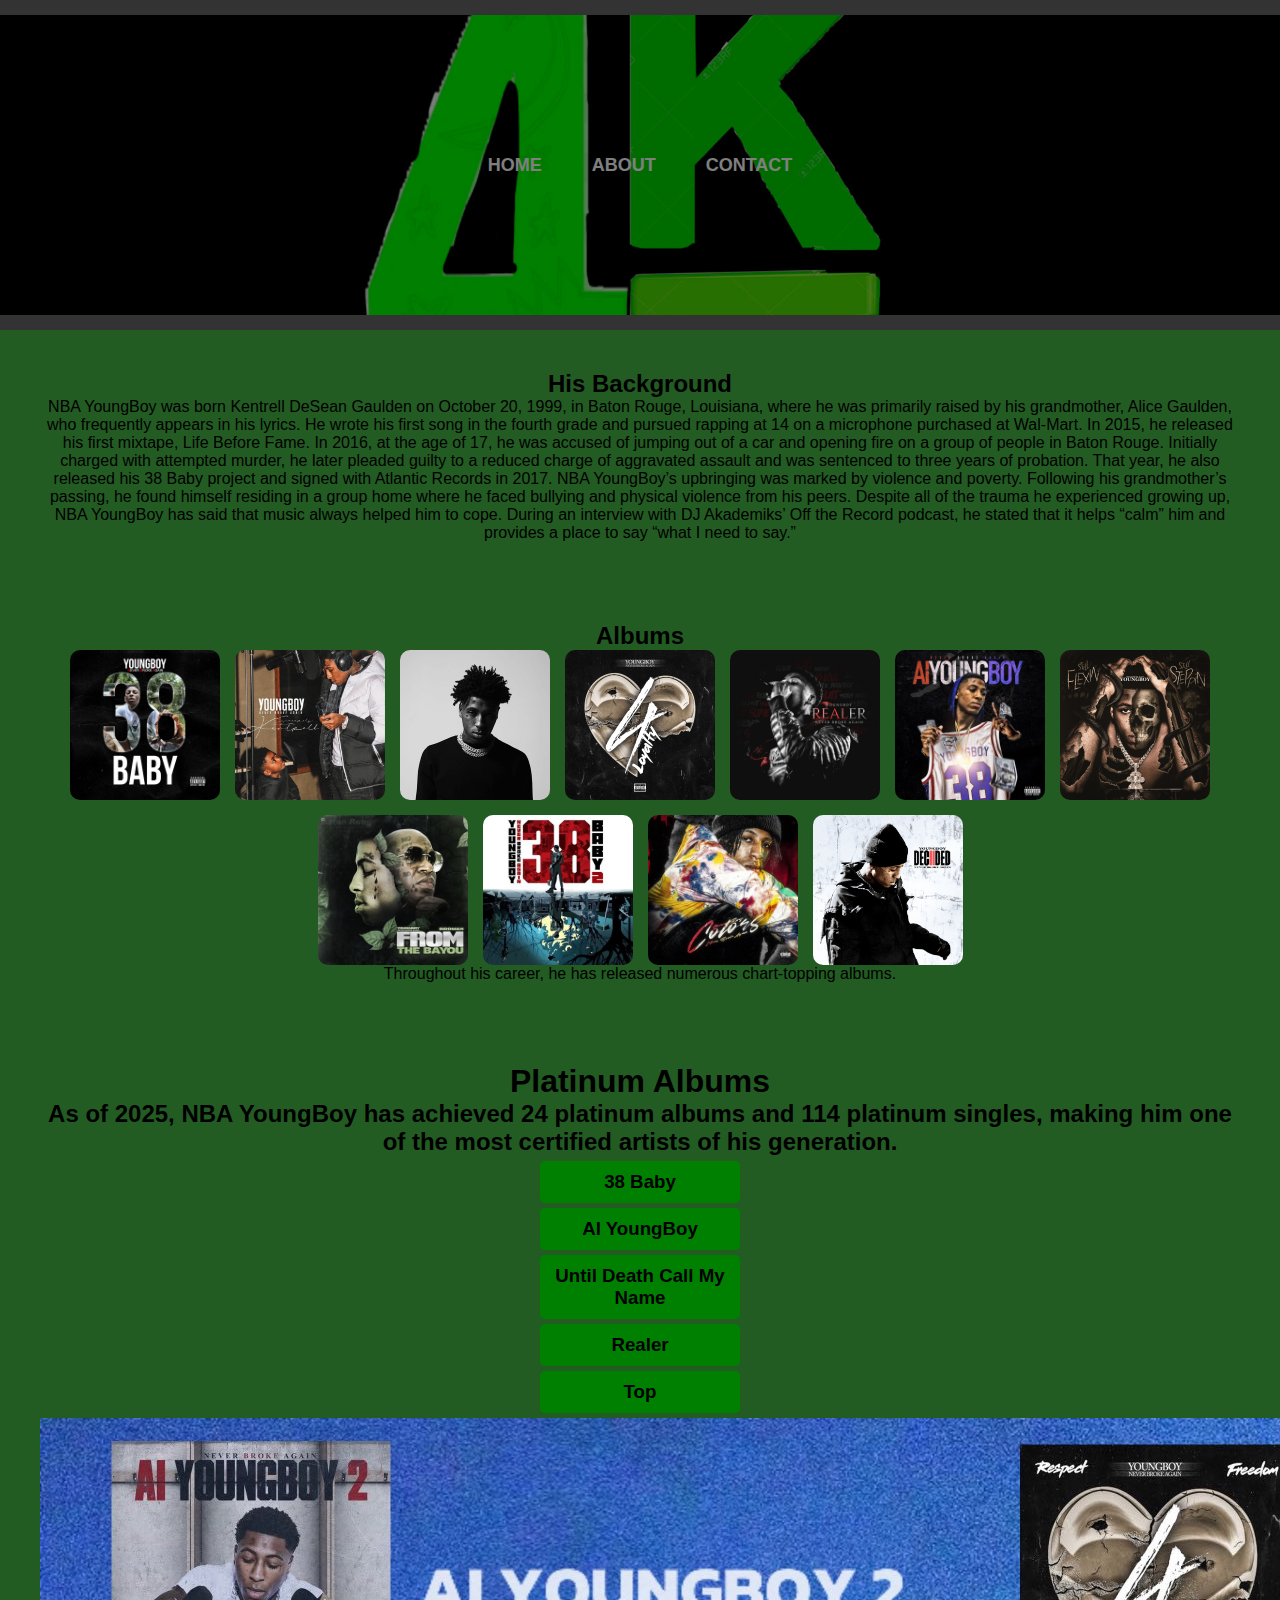
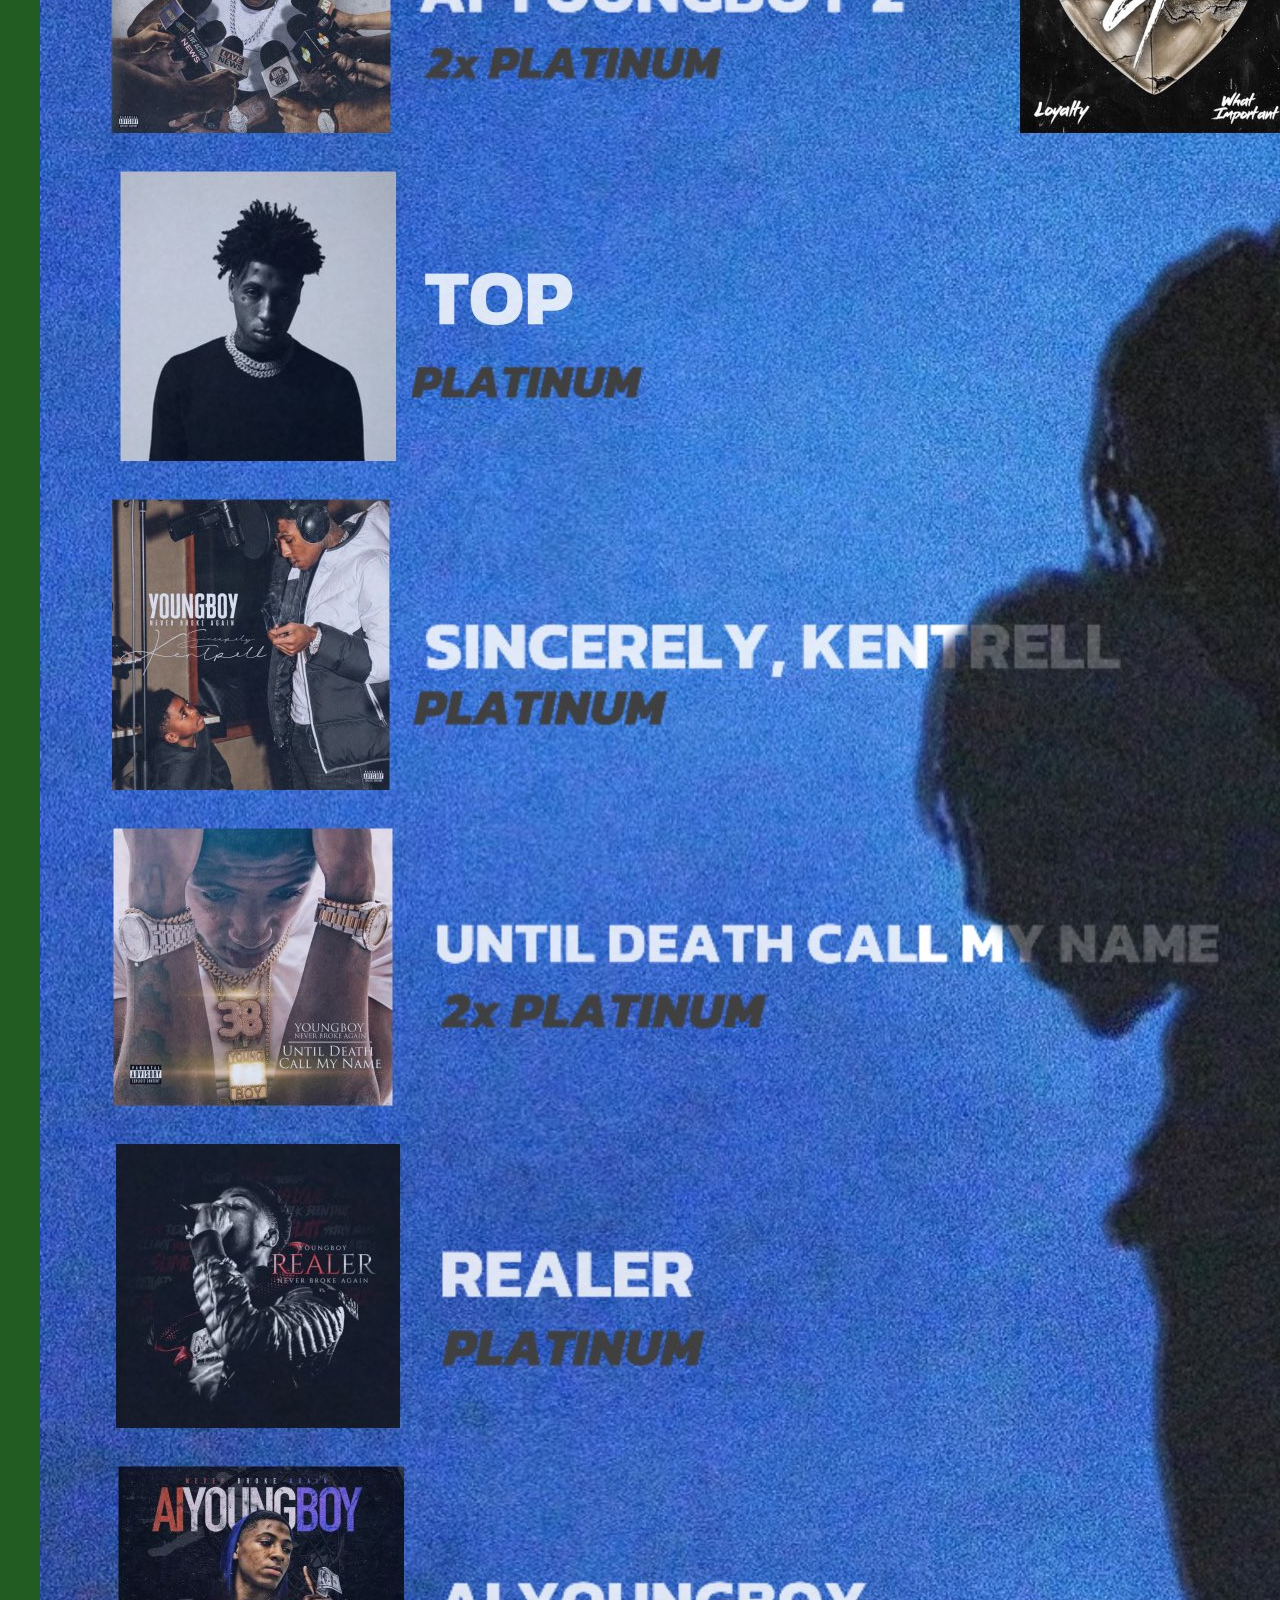
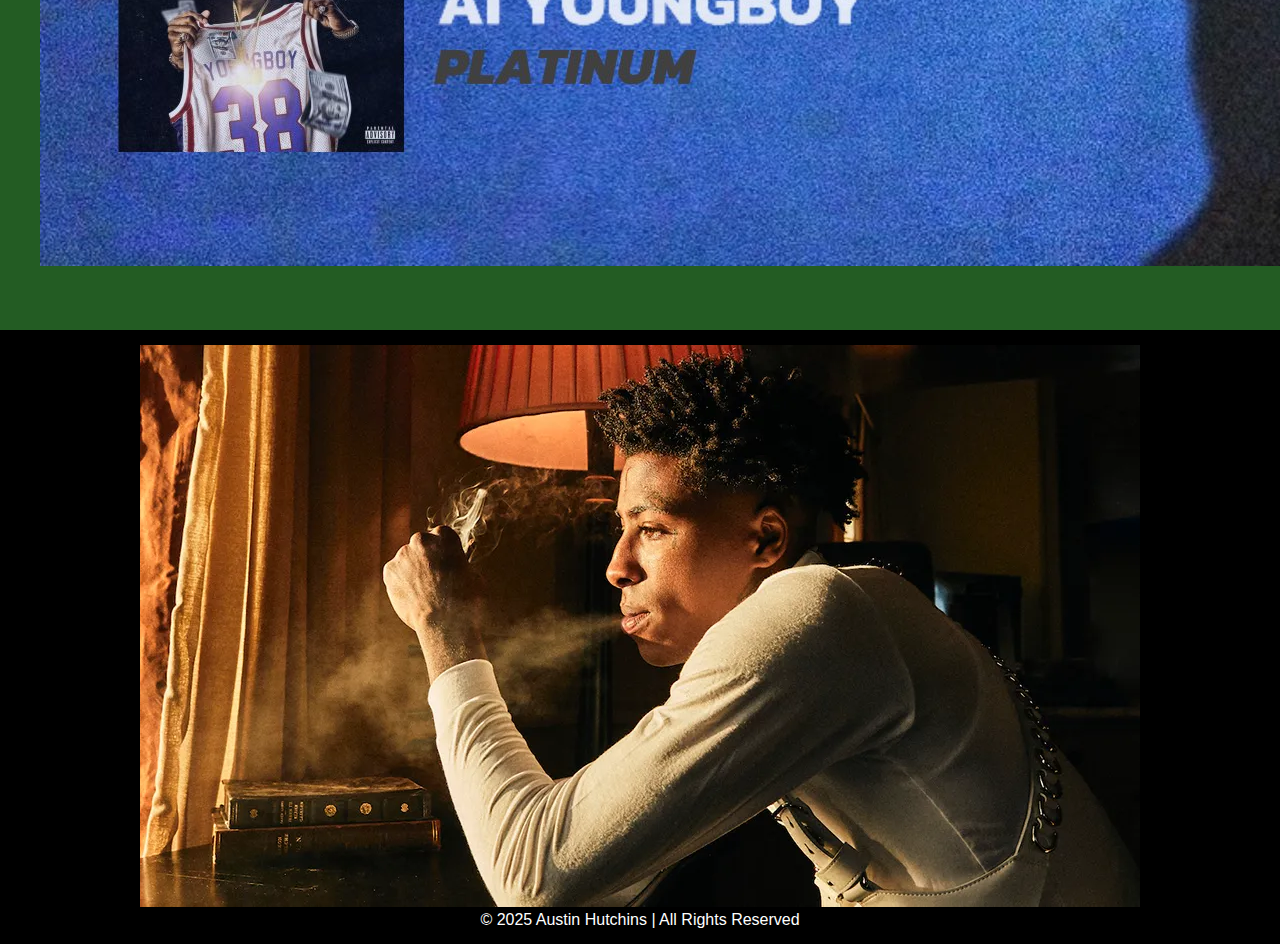
<file: about.html>
<!DOCTYPE html>
<html lang="en">
<head>
    <meta charset="UTF-8">
    <meta name="viewport" content="width=device-width, initial-scale=1.0">
    <title>NBA YoungBoy Fan Page</title>
    <link rel="stylesheet" href="style.css">
</head>
<body>
    <nav>
        <div class="header">
            <ul class="links">
                <li><a href="home.html">HOME</a></li>
                <li><a href="about.html">ABOUT</a></li>
                <li><a href="contact.html">CONTACT</a></li>
            </ul>
        </div>
    </nav>
    
   
    <!-- Background Section -->
    <div class="section">
        <h2>His Background</h2>
        <p>NBA YoungBoy was born Kentrell DeSean Gaulden on October 20, 1999, in Baton Rouge, Louisiana, where he was primarily raised by his grandmother, Alice Gaulden, who frequently appears in his lyrics. He wrote his first song in the fourth grade and pursued rapping at 14 on a microphone purchased at Wal-Mart. In 2015, he released his first mixtape, Life Before Fame.
 
            In 2016, at the age of 17, he was accused of jumping out of a car and opening fire on a group of people in Baton Rouge. Initially charged with attempted murder, he later pleaded guilty to a reduced charge of aggravated assault and was sentenced to three years of probation. That year, he also released his 38 Baby project and signed with Atlantic Records in 2017.
             
            NBA YoungBoy’s upbringing was marked by violence and poverty. Following his grandmother’s passing, he found himself residing in a group home where he faced bullying and physical violence from his peers. Despite all of the trauma he experienced growing up, NBA YoungBoy has said that music always helped him to cope. During an interview with DJ Akademiks’ Off the Record podcast, he stated that it helps “calm” him and provides a place to say “what I need to say.”</p>
    </div>

    <!-- Albums Section -->
    <div class="albums">
        <h2>Albums</h2>
        <div class="album-gallery">
            <img src="assets/album38.jpg" alt="38 Baby">
            <img src="assets/album1.webp" alt="AI YoungBoy 2">
            <img src="assets/album2.png" alt="Top">
            <img src="assets/album4.jpg" alt="Still Flexin, Still Steppin">
            <img src="assets/album5.jpg" alt="38 Baby 2">
            <img src="assets/album6.jpg" alt="AI YoungBoy">
            <img src="assets/album7.jpg" alt="Realer">
            <img src="assets/album9.png" alt="Until Death Call My Name">
            <img src="assets/album10.jpg" alt="AI YoungBoy">
            <img src="assets/album8.jpg" alt="AI YoungBoy">
            <img src="assets/album11.png" alt="AI YoungBoy">
        </div>
        <p>Throughout his career, he has released numerous chart-topping albums.</p>
    </div>


    <div class="awards">
        <h1>Platinum Albums</h1>
        <h2>As of 2025, NBA YoungBoy has achieved 24 platinum albums and 114 platinum singles, making him one of the most certified artists of his generation.</h2>

        <ul>
           <h3><li>38 Baby</li> </h3>
           <h3><li>AI YoungBoy</li> </h3>
           <h3><li>Until Death Call My Name</li> </h3>
           <h3><li>Realer</li> </h3>
           <h3><li>Top</li> </h3>
        </ul>
        <img src="assets/plats.jpg" alt="Platinum Albums">
    </div>

   
    <footer>
        <img src="assets/YoungBoy-NBA-2021-Publicity-Image-1-–-Jimmy-Fontaine-1-1.webp" alt="Platinum Albums">
        
        <p>&copy; 2025 Austin Hutchins | All Rights Reserved</p>
    </footer>

</body>
</html>
</file>
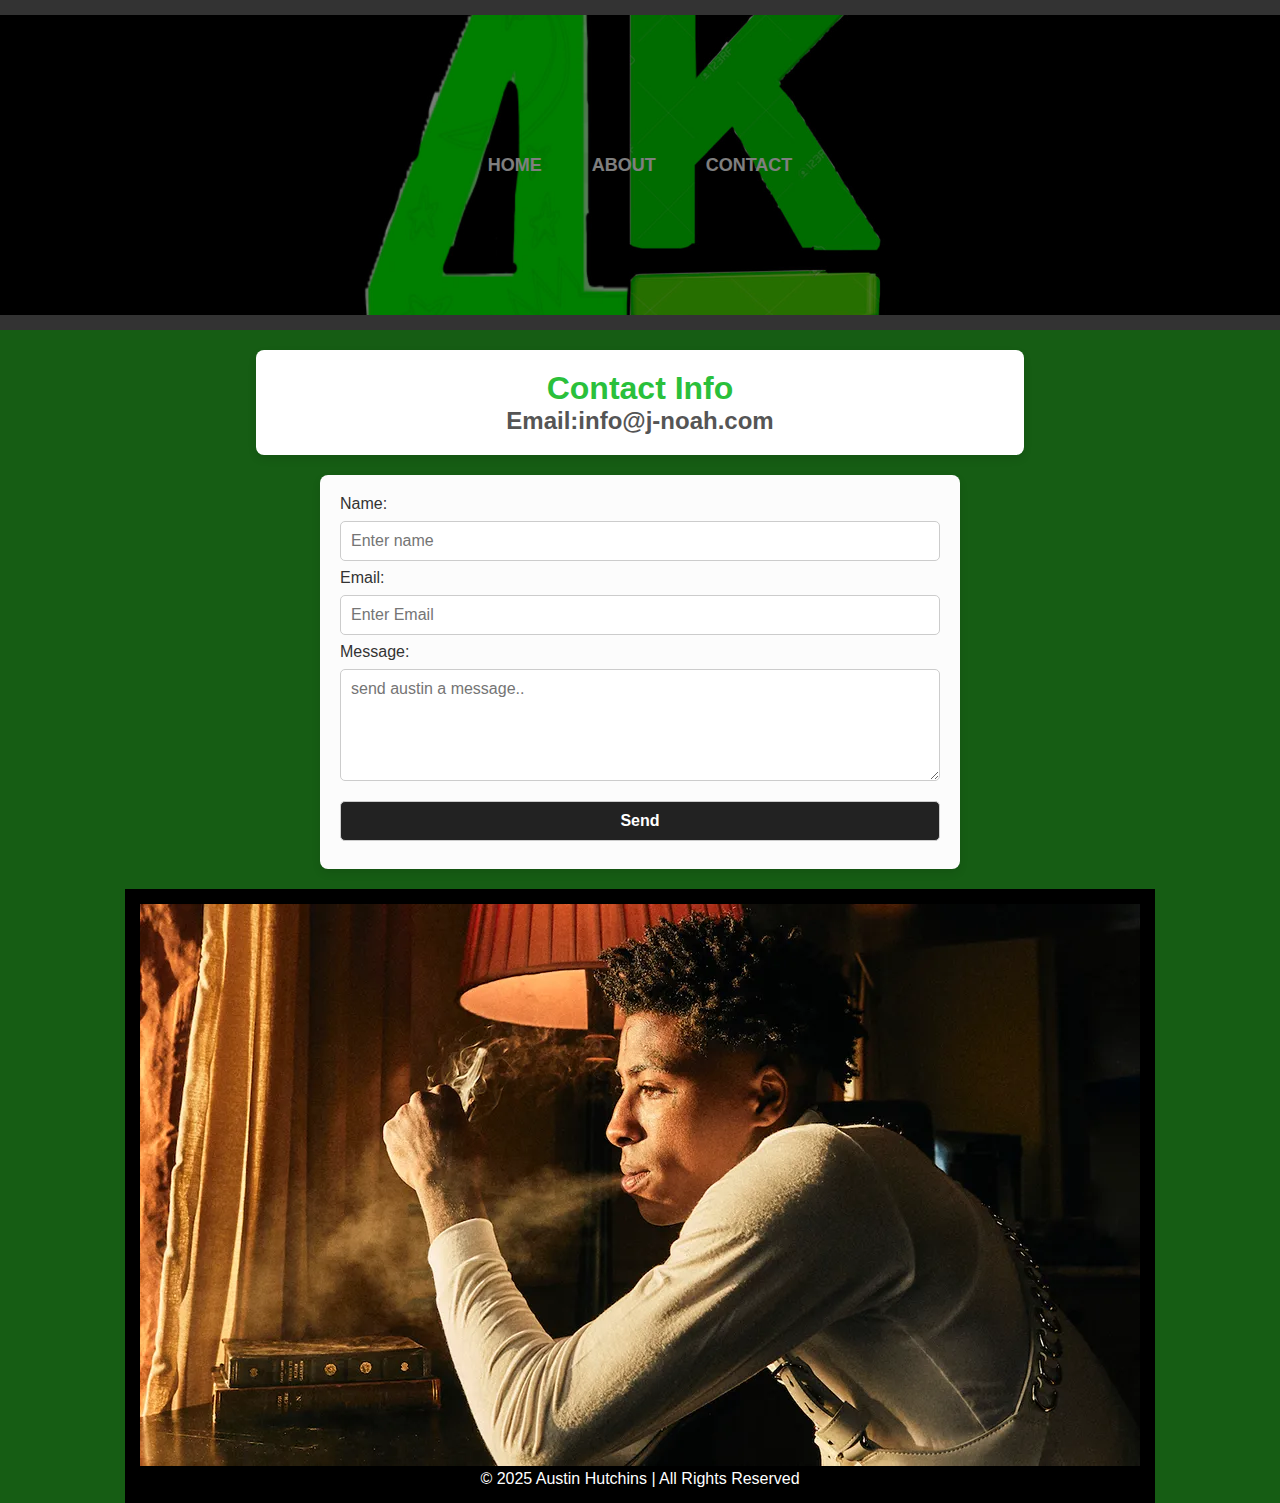
<file: contact.html>
<!DOCTYPE html>
<html lang="en">
<head>
    <meta charset="UTF-8">
    <meta name="viewport" content="width=device-width, initial-scale=1.0">
    <link rel="stylesheet" href="style.css">
    <link rel="stylesheet" href="contact.css">
    <title>Layout Medley</title>
</head>
<body>
    <nav>
        <div class="header">
            <ul class="links">
                <li><a href="home.html">HOME</a></li>
                <li><a href="about.html">ABOUT</a></li>
                <li><a href="contact.html">CONTACT</a></li>
            </ul>
        </div>
    </nav>
    
    </div>   
    <div
     id="emailform">
        <h1>Contact Info</h1>
       <h2>Email:info@j-noah.com</h2>
    </div>  

    <main>
        <form action="mailto:austinhutchins901@yahoo.com" method="get" enctype="text/plain">
            Name:<br>
            <input type="text" name="name" placeholder="Enter name"><br>
            Email:<br>
            <input type="email" name="email" placeholder="Enter Email"><br>
            Message:<br>
            <textarea name="body" rows="5" cols="30" placeholder="send austin a message.."></textarea><br>
            <input type="submit" value="Send">
          </form>
  
    <footer>
        <img src="assets/YoungBoy-NBA-2021-Publicity-Image-1-–-Jimmy-Fontaine-1-1.webp" alt="Platinum Albums">
        <p>&copy; 2025 Austin Hutchins | All Rights Reserved</p>
    </footer>
    
</body>
</html>
</file>
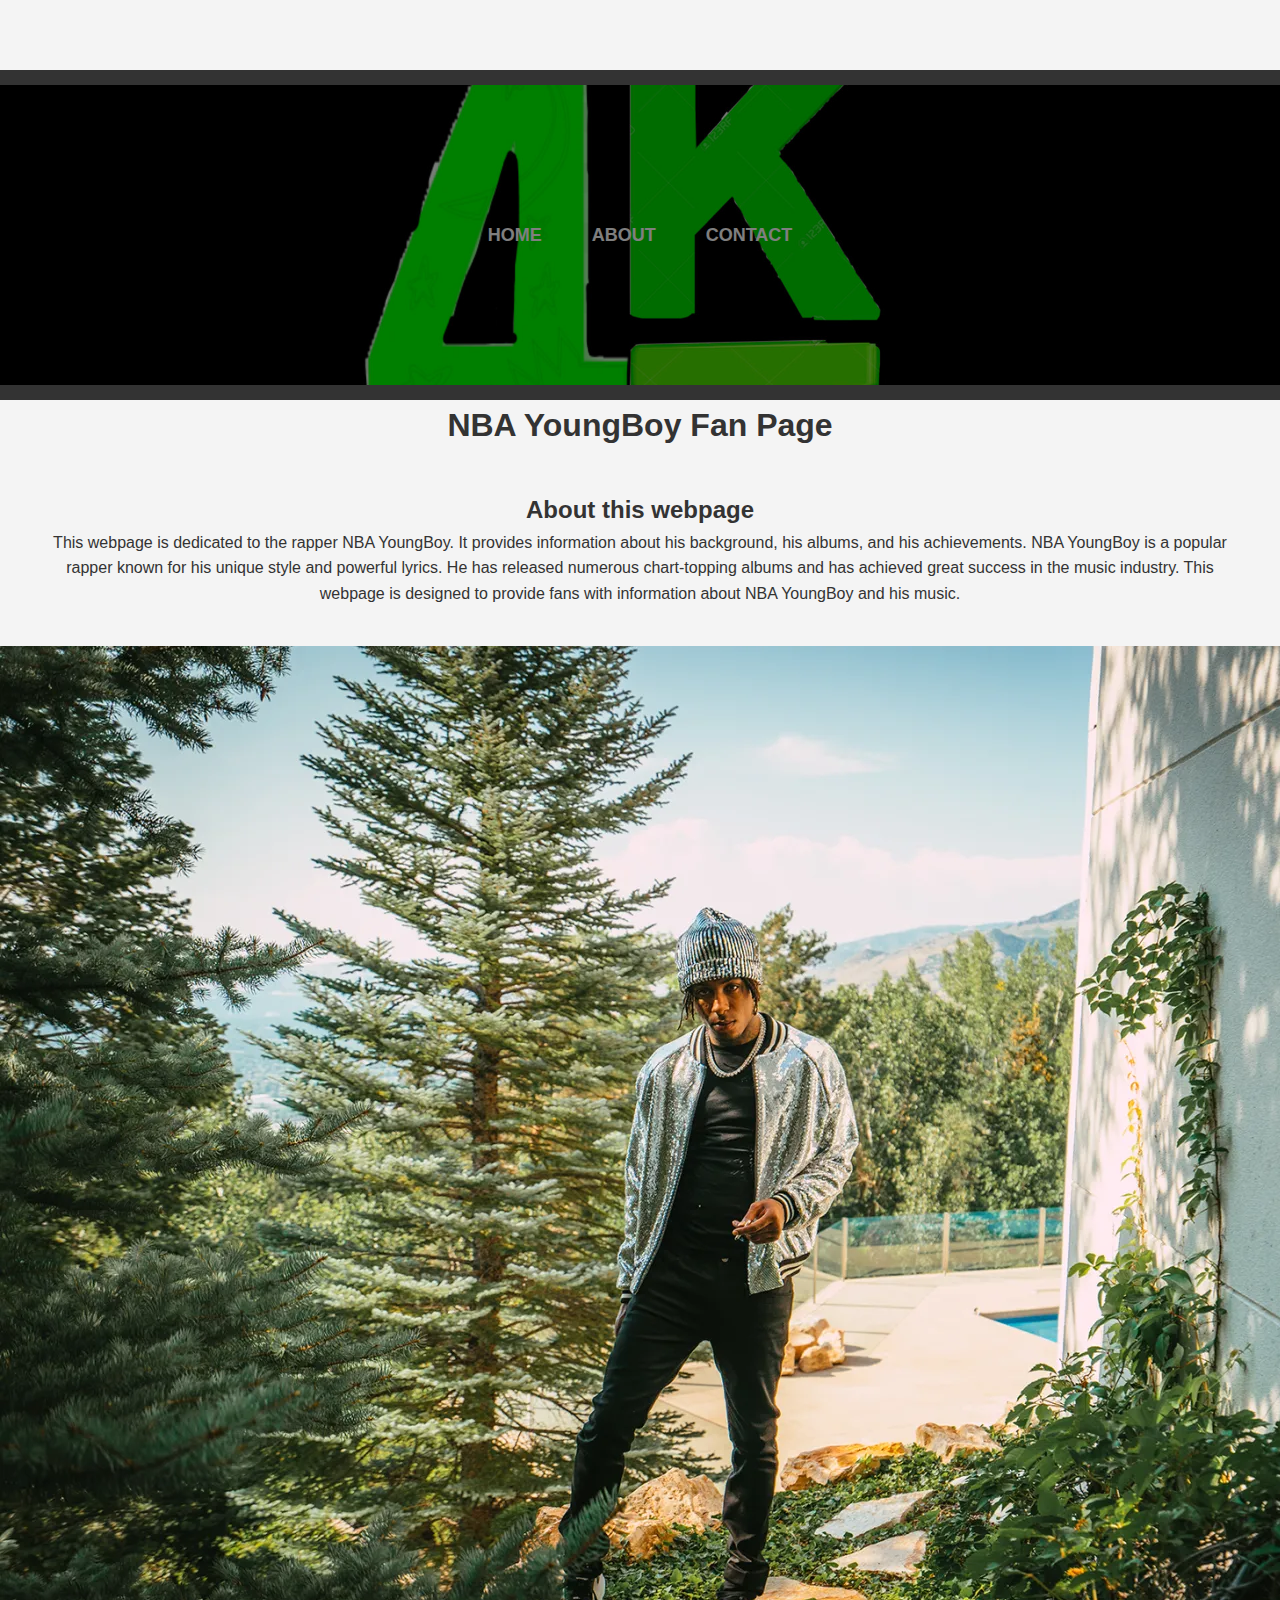
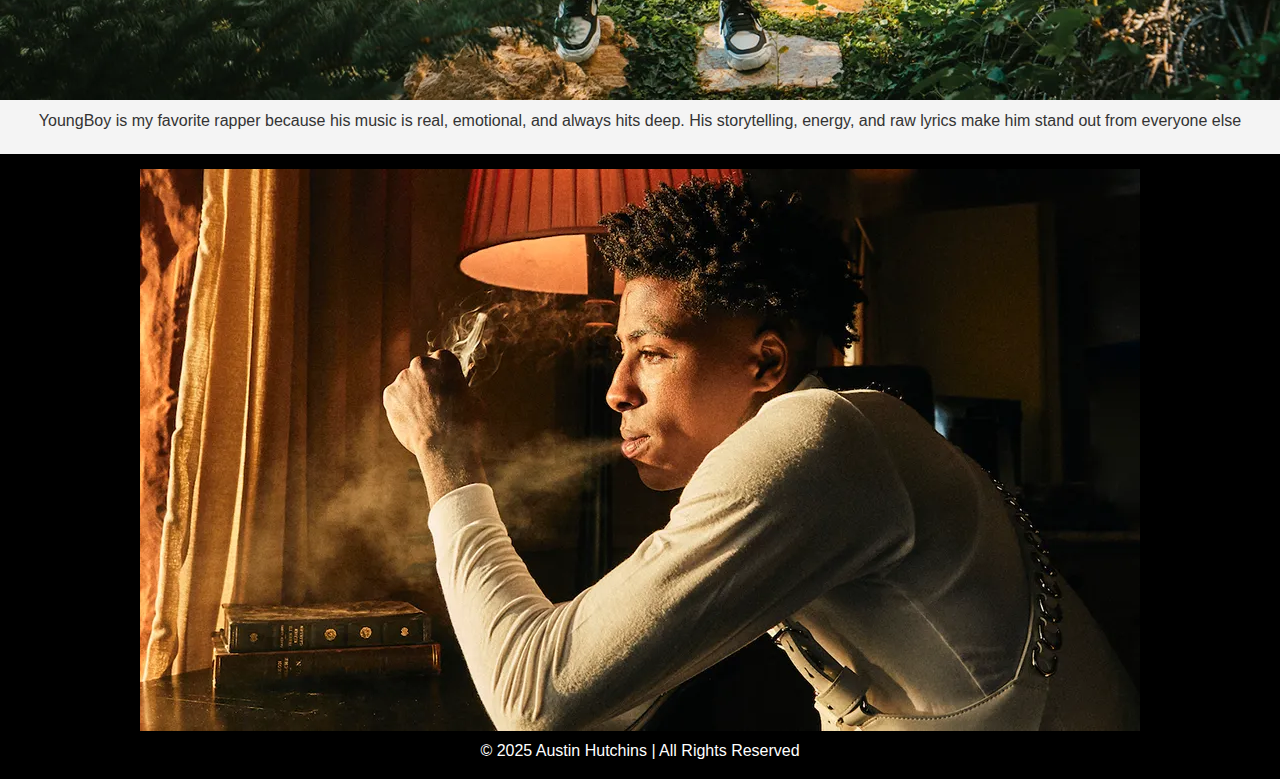
<file: home.html>
<!DOCTYPE html>
<html lang="en">
<head>
    <meta charset="UTF-8">
    <meta name="viewport" content="width=device-width, initial-scale=1.0">
    <title>NBA YoungBoy Fan Page</title>
    <link rel="stylesheet" href="style.css">
    <link rel="stylesheet" href="home.css">
<script src="index.js" defer></script>
    
</head>
<body>
    <header>
        <nav>
            <div class="header">
                <ul class="links">
                    <li><a href="home.html">HOME</a></li>
                    <li><a href="about.html">ABOUT</a></li>
                    <li><a href="contact.html">CONTACT</a></li>
                </ul>
            </div>
        </nav>
        

        <h1>NBA YoungBoy Fan Page</h1>

    <!-- Background Section -->
    <div class="section">
        <h2>About this webpage</h2>
        <p>This webpage is dedicated to the rapper NBA YoungBoy. It provides information about his background, his albums, and his achievements. NBA YoungBoy is a popular rapper known for his unique style and powerful lyrics. He has released numerous chart-topping albums and has achieved great success in the music industry. This webpage is designed to provide fans with information about NBA YoungBoy and his music.</p>
        
    </div>

    <!-- Albums Section -->
    <div class="artwork">
        
        <div   id="artwork"></div>
        <img src="assets/ybbackground.webp" alt="Platinum Albums">
        

           
        </div>
        <p>YoungBoy is my favorite rapper because his music is real, emotional, and always hits deep. His storytelling, energy, and raw lyrics make him stand out from everyone else</p>

   
    <footer>
        <img src="assets/YoungBoy-NBA-2021-Publicity-Image-1-–-Jimmy-Fontaine-1-1.webp" alt="Platinum Albums">
        
        <p>&copy; 2025 Austin Hutchins | All Rights Reserved</p>
    </footer>

</body>
</html>
</file>
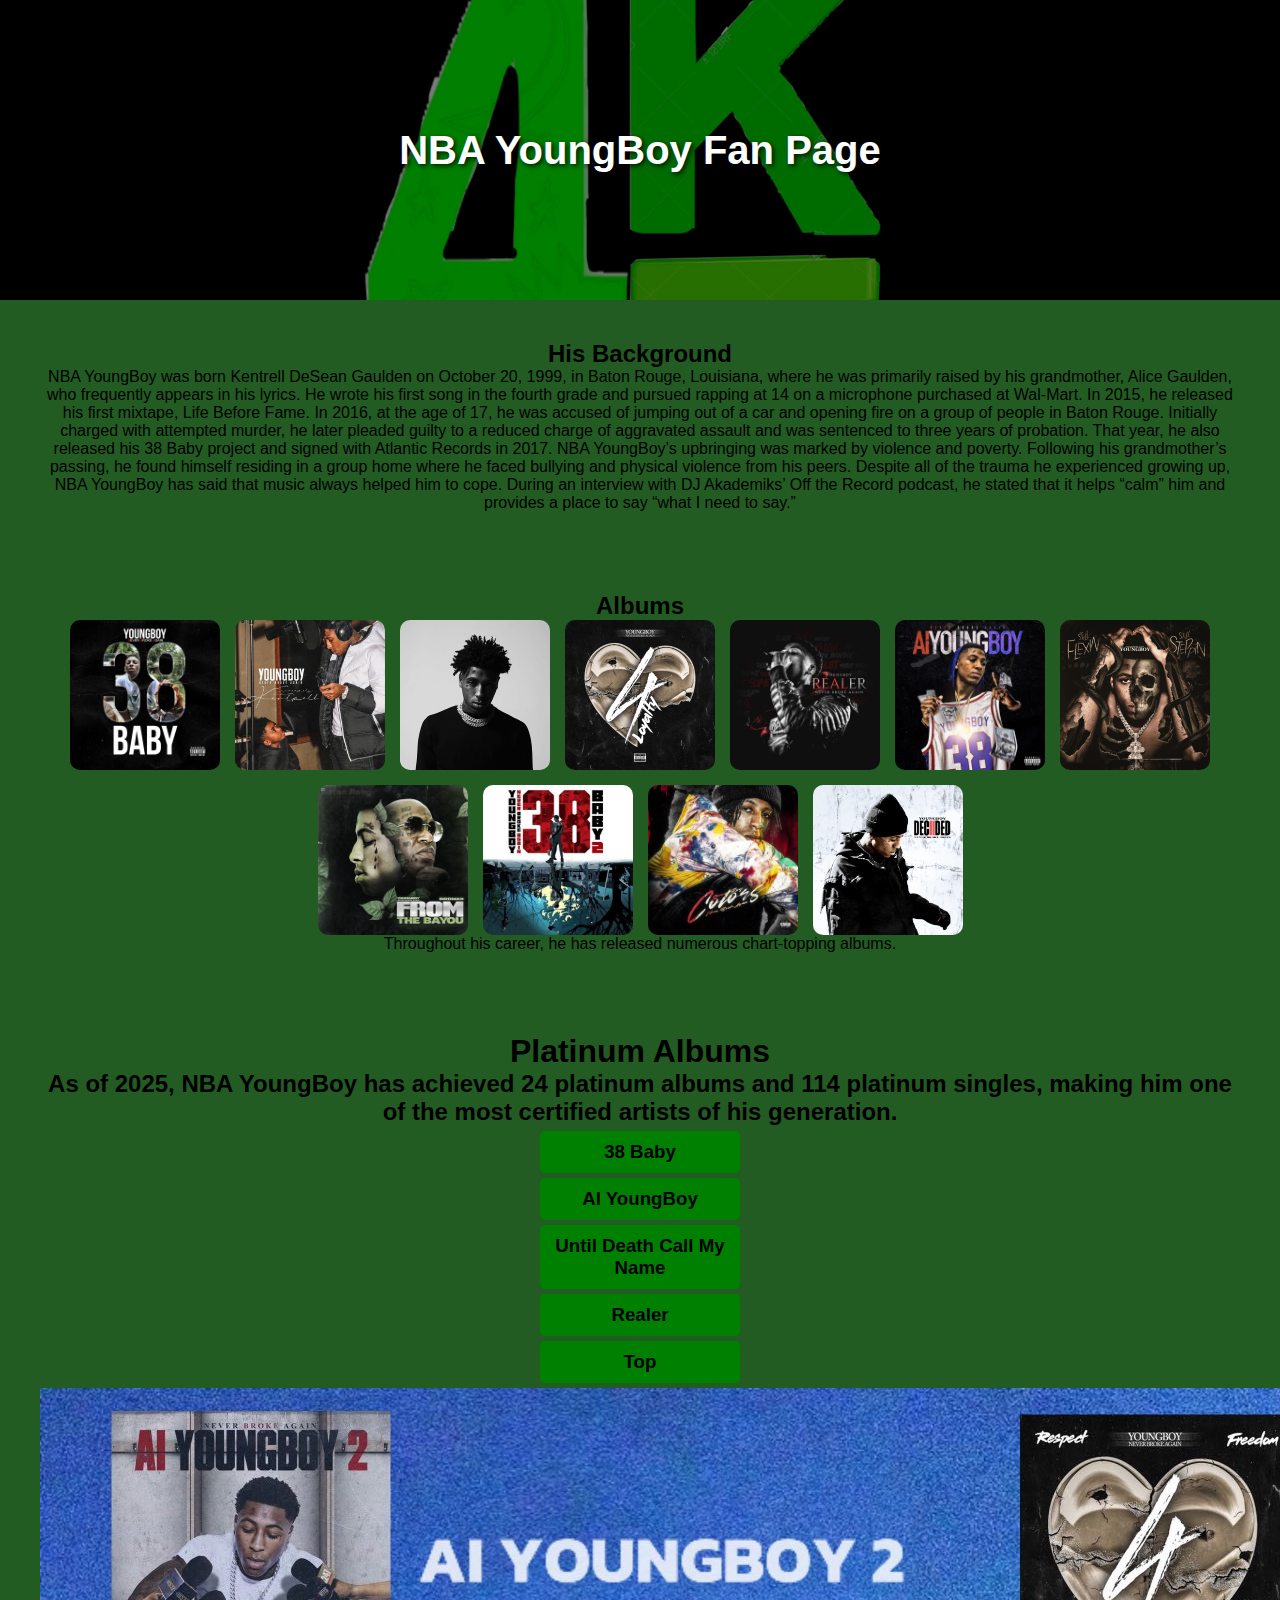
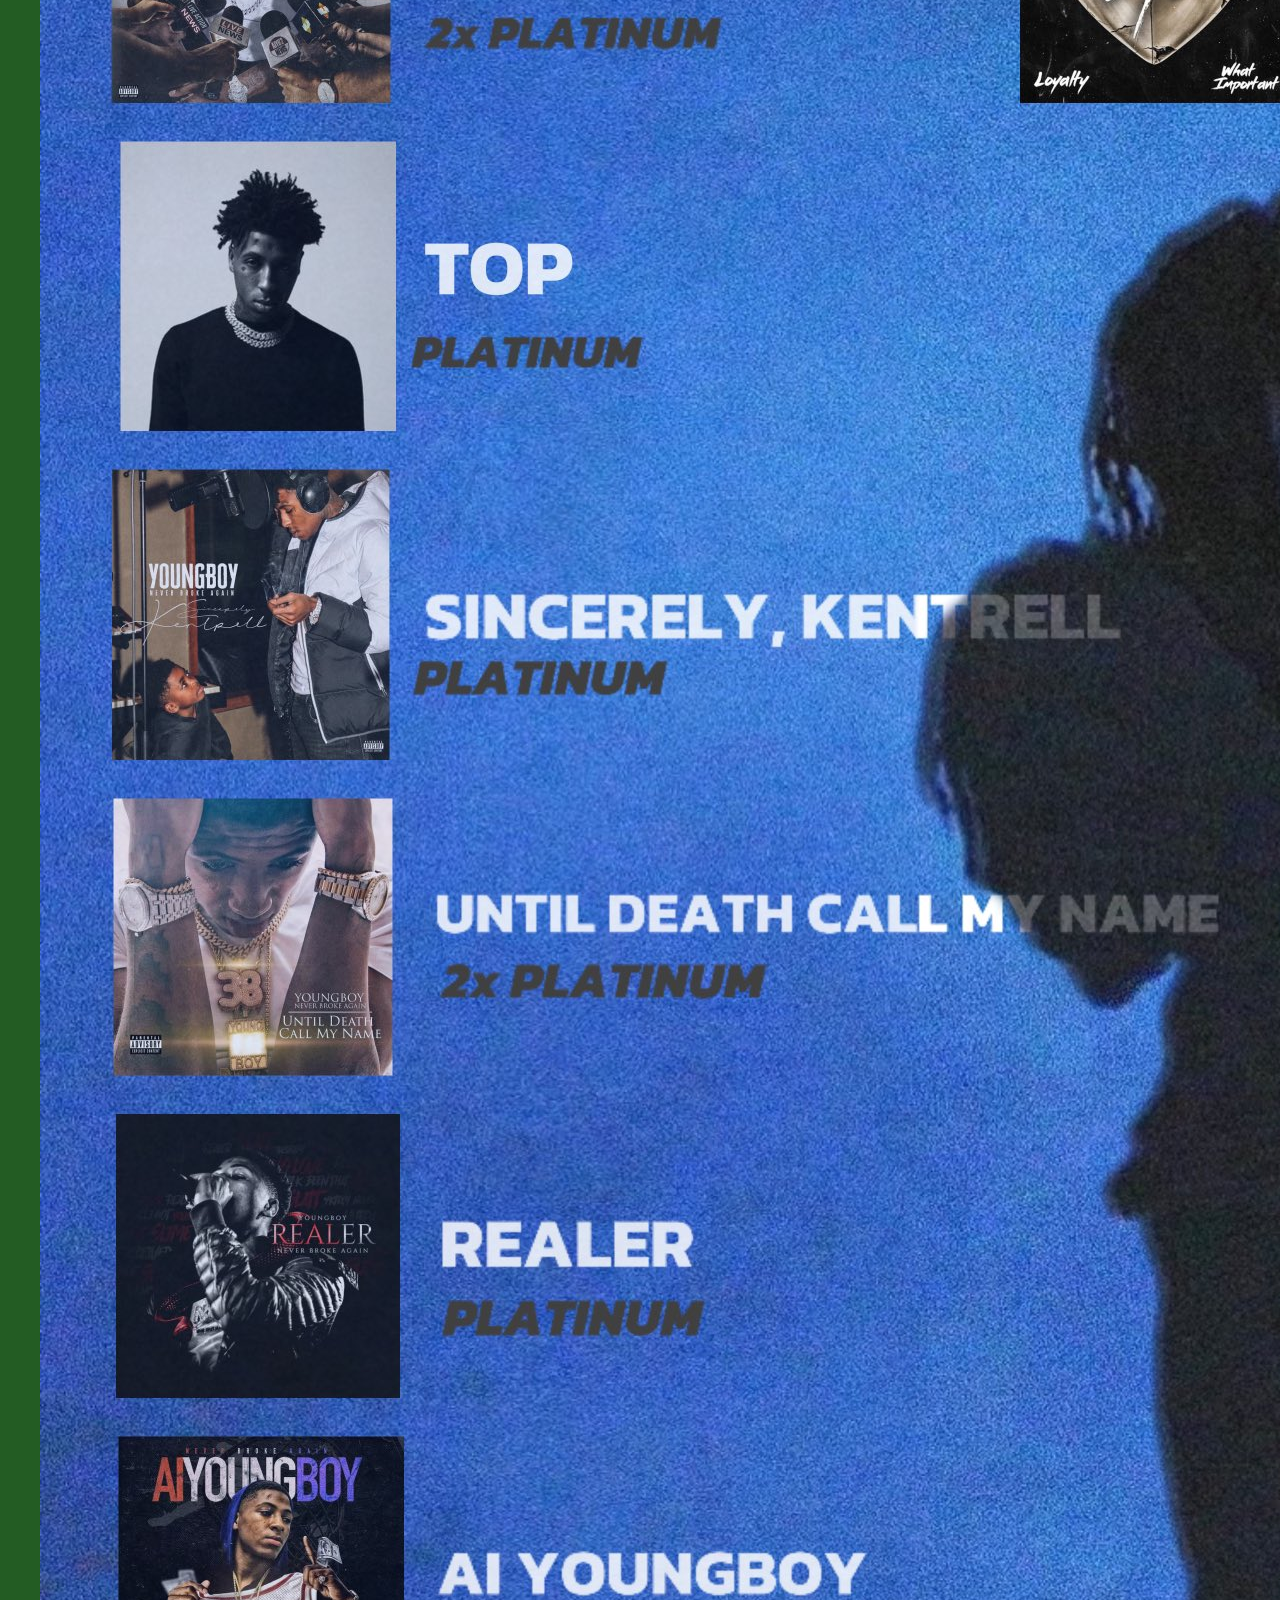
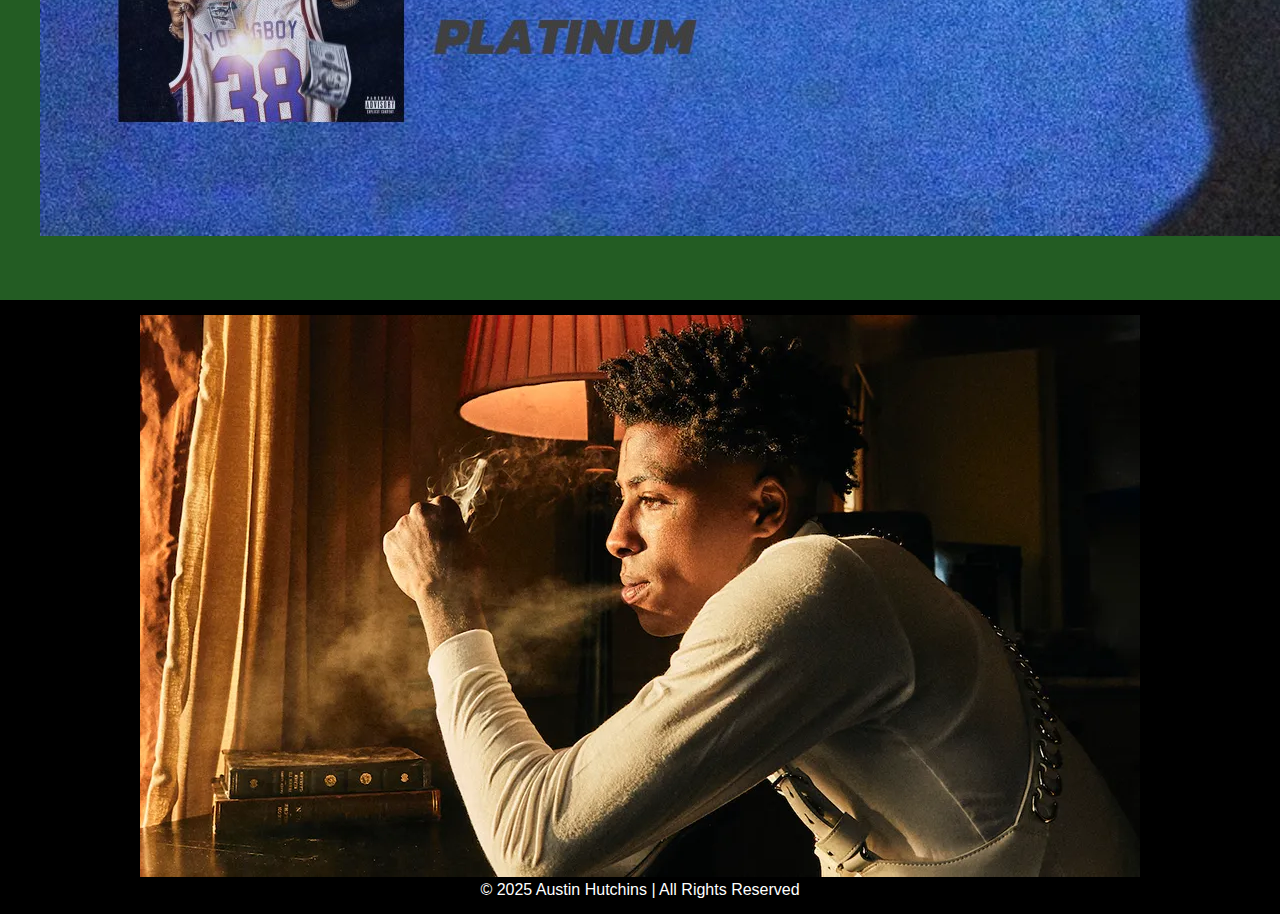
<file: indexpractice.html>
<!DOCTYPE html>
<html lang="en">
<head>
    <meta charset="UTF-8">
    <meta name="viewport" content="width=device-width, initial-scale=1.0">
    <title>NBA YoungBoy Fan Page</title>
    <link rel="stylesheet" href="style.css">
</head>
<body>

    <!-- Header Section -->
    <div class="header">
        <h1>NBA YoungBoy Fan Page</h1>
    </div>

    <!-- Background Section -->
    <div class="section">
        <h2>His Background</h2>
        <p>NBA YoungBoy was born Kentrell DeSean Gaulden on October 20, 1999, in Baton Rouge, Louisiana, where he was primarily raised by his grandmother, Alice Gaulden, who frequently appears in his lyrics. He wrote his first song in the fourth grade and pursued rapping at 14 on a microphone purchased at Wal-Mart. In 2015, he released his first mixtape, Life Before Fame.
 
            In 2016, at the age of 17, he was accused of jumping out of a car and opening fire on a group of people in Baton Rouge. Initially charged with attempted murder, he later pleaded guilty to a reduced charge of aggravated assault and was sentenced to three years of probation. That year, he also released his 38 Baby project and signed with Atlantic Records in 2017.
             
            NBA YoungBoy’s upbringing was marked by violence and poverty. Following his grandmother’s passing, he found himself residing in a group home where he faced bullying and physical violence from his peers. Despite all of the trauma he experienced growing up, NBA YoungBoy has said that music always helped him to cope. During an interview with DJ Akademiks’ Off the Record podcast, he stated that it helps “calm” him and provides a place to say “what I need to say.”</p>
    </div>

    <!-- Albums Section -->
    <div class="albums">
        <h2>Albums</h2>
        <div class="album-gallery">
            <img src="assets/album38.jpg" alt="38 Baby">
            <img src="assets/album1.webp" alt="AI YoungBoy 2">
            <img src="assets/album2.png" alt="Top">
            <img src="assets/album4.jpg" alt="Still Flexin, Still Steppin">
            <img src="assets/album5.jpg" alt="38 Baby 2">
            <img src="assets/album6.jpg" alt="AI YoungBoy">
            <img src="assets/album7.jpg" alt="Realer">
            <img src="assets/album9.png" alt="Until Death Call My Name">
            <img src="assets/album10.jpg" alt="AI YoungBoy">
            <img src="assets/album8.jpg" alt="AI YoungBoy">
            <img src="assets/album11.png" alt="AI YoungBoy">
        </div>
        <p>Throughout his career, he has released numerous chart-topping albums.</p>
    </div>


    <div class="awards">
        <h1>Platinum Albums</h1>
        <h2>As of 2025, NBA YoungBoy has achieved 24 platinum albums and 114 platinum singles, making him one of the most certified artists of his generation.</h2>

        <ul>
           <h3><li>38 Baby</li> </h3>
           <h3><li>AI YoungBoy</li> </h3>
           <h3><li>Until Death Call My Name</li> </h3>
           <h3><li>Realer</li> </h3>
           <h3><li>Top</li> </h3>
        </ul>
        <img src="assets/plats.jpg" alt="Platinum Albums">
    </div>

   
    <footer>
        <img src="assets/YoungBoy-NBA-2021-Publicity-Image-1-–-Jimmy-Fontaine-1-1.webp" alt="Platinum Albums">
        
        <p>&copy; 2025 Austin Hutchins | All Rights Reserved</p>
    </footer>

</body>
</html>
</file>
<file: style.css>
body {
  background-color: rgb(35, 92, 35);
}

* {
  margin: 0;
  padding: 0;
  box-sizing: border-box;
  font-family: Arial, sans-serif;
}

.header {
  width: 100%;
  height: 300px;
  background-image: url('assets/4ktbanner.jpg');
  background-size: cover;
  background-position: center;
  display: flex;
  align-items: center;
  justify-content: center;
  text-align: center;
  position: relative;
}


.header::before {
  content: "";
  position: absolute;
  top: 0;
  left: 0;
  width: 100%;
  height: 100%;
  background: rgba(0, 0, 0, 0.5);
}

/* Header text */
.header h1 {
  color: white;
  font-size: 2.5rem;
  font-weight: bold;
  text-shadow: 2px 2px 5px rgba(0, 0, 0, 0.8);
  position: relative;
  z-index: 1;
}

/* General Section Styling */
.section, .albums, .awards {
  padding: 40px;
  text-align: center;
}

/* Album Gallery */
.album-gallery {
  display: flex;
  flex-wrap: wrap;
  justify-content: center;
  gap: 15px;
}

.album-gallery img {
  width: 150px;
  height: 150px;
  object-fit: cover;
  border-radius: 10px;
  transition: transform 0.3s ease-in-out;
}

.album-gallery img:hover {
  transform: scale(1.1);
}

/* Awards Section */
.awards ul {
  list-style: none;
  padding: 0;
}

.awards ul li {
  background: green;
  margin: 5px auto;
  padding: 10px;
  width: 200px;
  border-radius: 5px;
}



footer {
  background: black;
  color: white;
  text-align: center;
  padding: 15px;
  margin-top: 20px;
}

.navbar {
  background: black;
  color: white;
  display: flex;
  justify-content: center;
  padding: 10px;
}

/* Reset default styles */
body, ul {
  margin: 0;
  padding: 0;
  list-style: none;
}

/* Navbar styling */
nav {
  background: #333; /* Dark background */
  padding: 15px 0;
  text-align: center;
}

/* Links container */
.links {
  display: flex;
  justify-content: center;
  gap: 20px; /* Space between links */
}

/* Individual links */
.links li {
  display: inline;
}

.links a {
  text-decoration: none;
  color: white;
  font-size: 18px;
  font-weight: bold;
  padding: 10px 15px;
  transition: 0.3s;
}

.links a:hover {
  background: #555;
  border-radius: 5px;
}
</file>
<file: contact.css>
/* Global Styles */
body {
    font-family: Arial, sans-serif;
    margin: 0;
    padding: 0;
    background-color: #165d14;
    color: #333;
}

/* Header */
header {
    background: #222;
    padding: 15px 0;
    text-align: center;
}

.header .Links {
    list-style: none;
    padding: 0;
    margin: 0;
    display: flex;
    justify-content: center;
}

.header .Links li {
    margin: 0 15px;
}

.header .Links a {
    text-decoration: none;
    color: white;
    font-weight: bold;
    font-size: 18px;
    transition: 0.3s ease-in-out;
}

.header .Links a:hover {
    color: #f39c12;
}

/* Contact Info */
#emailform {
    text-align: center;
    padding: 20px;
    background-color: white;
    box-shadow: 0px 4px 8px rgba(0, 0, 0, 0.1);
    margin: 20px auto;
    width: 60%;
    border-radius: 8px;
}

#emailform h1 {
    color: #2ac03b;
}

#emailform h2 {
    color: #555;
}

/* Form */
main {
    display: flex;
    justify-content: center;
    align-items: center;
    flex-direction: column;
    margin-top: 20px;
}

form {
    background: rgb(252, 252, 252);
    padding: 20px;
    width: 50%;
    box-shadow: 0px 4px 8px rgba(0, 0, 0, 0.1);
    border-radius: 8px;
}

input, textarea {
    width: 100%;
    padding: 10px;
    margin: 8px 0;
    border: 1px solid #ccc;
    border-radius: 5px;
    font-size: 16px;
}

input[type="submit"] {
    background-color: #222;
    color: white;
    font-weight: bold;
    cursor: pointer;
    transition: 0.3s ease-in-out;
}

input[type="submit"]:hover {
    background-color: #f39c12;
}

/* Footer */
</file>
<file: home.css>
/* ======= Global Styles ======= */
* {
    margin: 0;
    padding: 0;
    box-sizing: border-box;
}

body {
    font-family: 'Arial', sans-serif;
    background: #f4f4f4;
    color: #333;
    text-align: center;
    line-height: 1.6;
    padding-top: 70px; /* Adjusted for fixed navbar */
}
</file>
